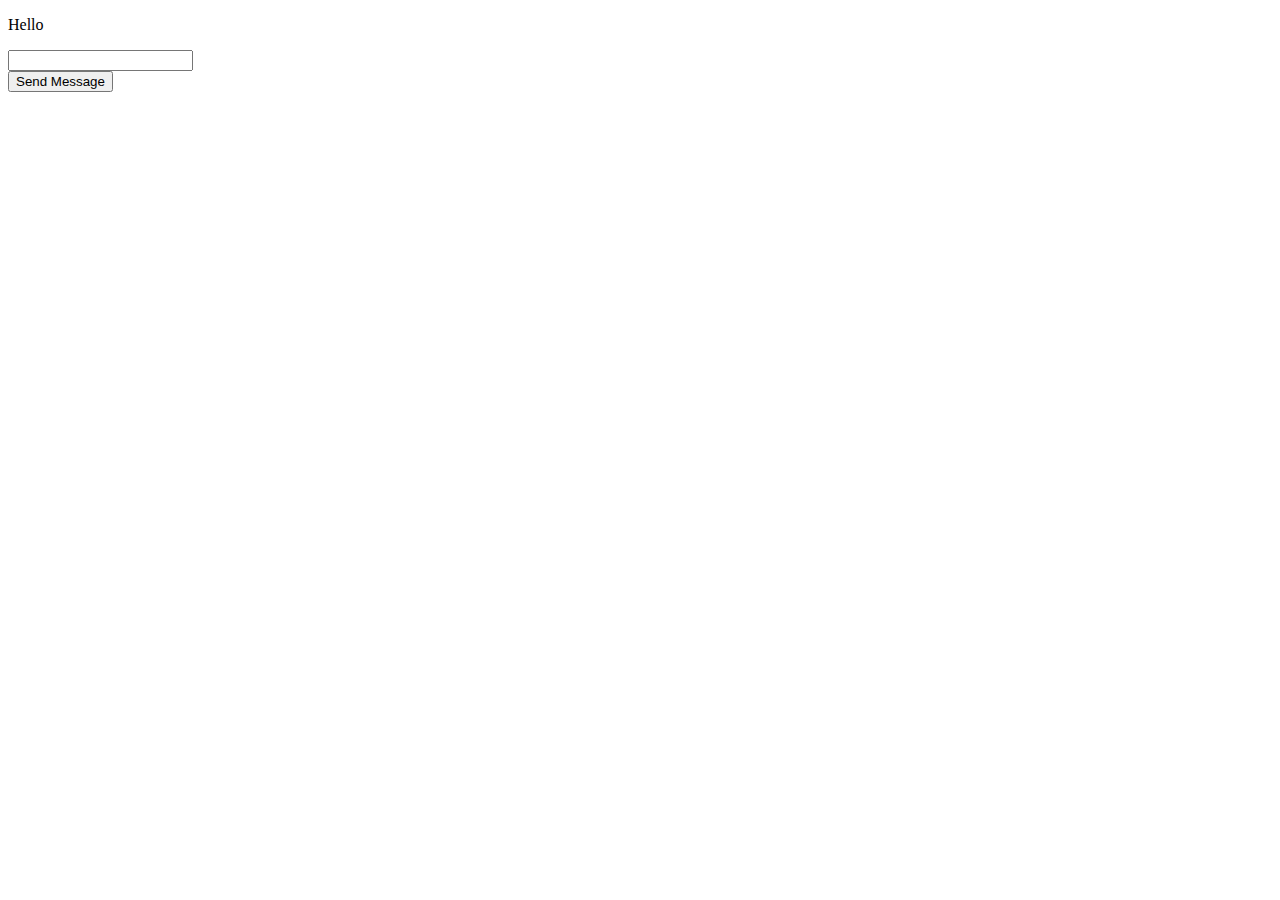
<file: index.html>
<!DOCTYPE html>
<html lang="en">
  <head>
    <title>Connect Four</title>
  </head>
  <body>
    <div class="board"></div>
    <script src="main.js" type="module"></script>
    <p>Hello</p>
    <form ac>
        <input type="text" name="inputbox" id="input" value="">
    </form>
    <button id="hello">
        Send Message
    </button>
  </body>
</html>
</file>
